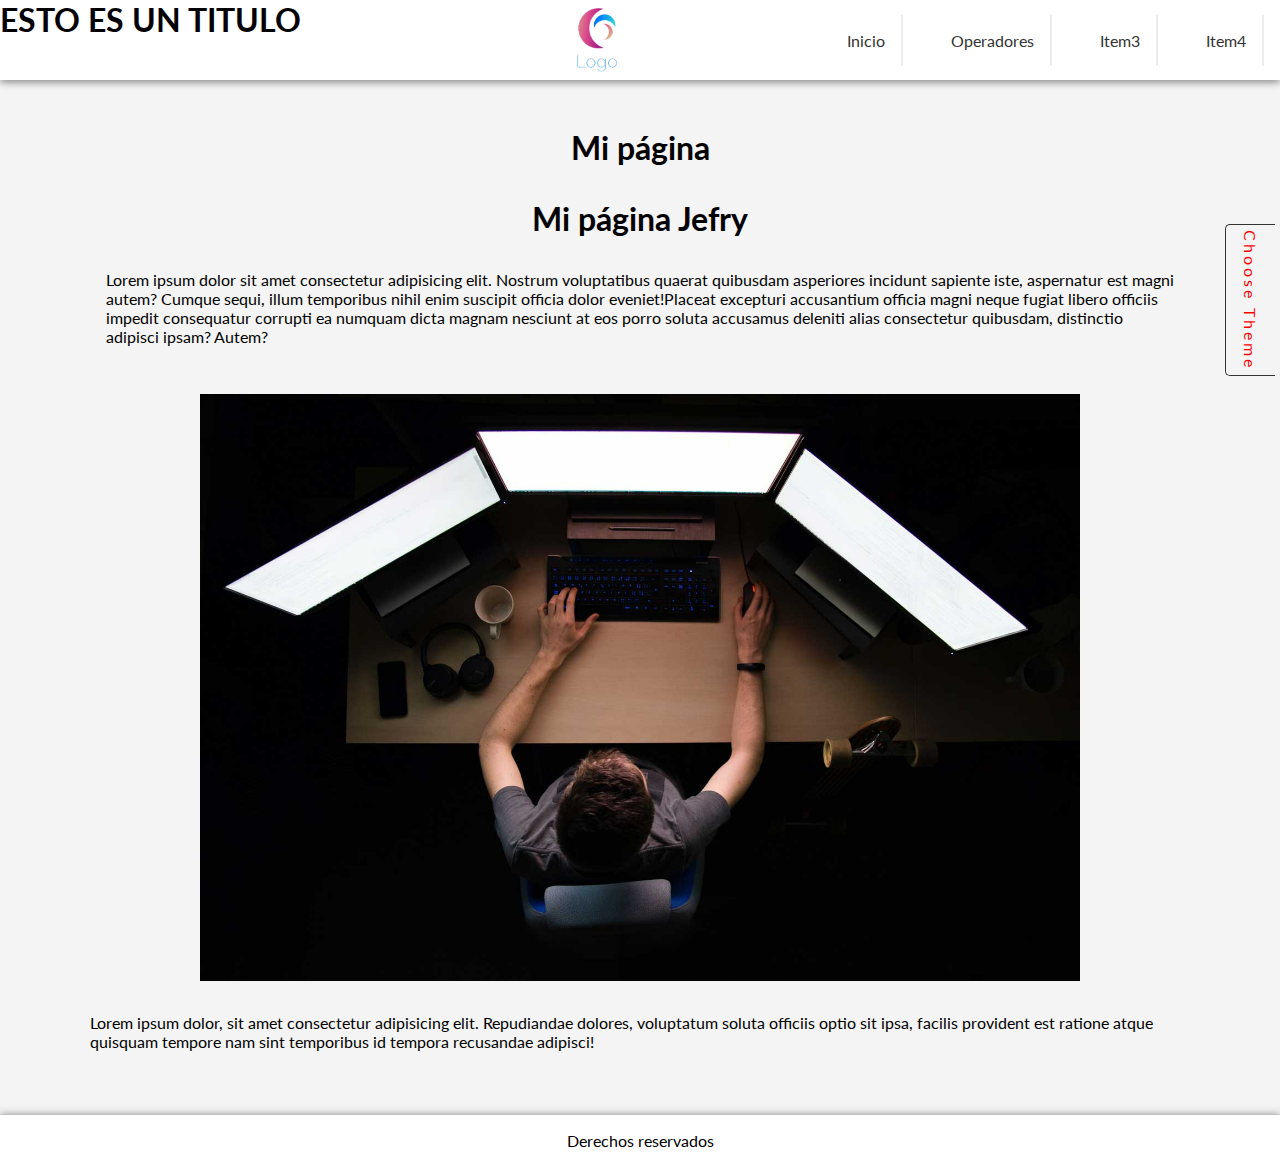
<file: index.html>
<!DOCTYPE html>
<html lang="en">
    <head>
        <meta charset="UTF-8" />
        <meta name="viewport" content="width=device-width, initial-scale=1.0" />
        <link rel="stylesheet" href="assets/style/style.css" />
        <link
            href="https://fonts.googleapis.com/css2?family=Lato:wght@100;300;400;700&display=swap"
            rel="stylesheet"
        />
        <title>Document</title>
    </head>

    <body>
        <div class="tema">
            <header class="header">
                <h1>ESTO ES UN TITULO</h1>
                <img src="assets/pics/logo-tr.png" alt="" class="logo" />
                <nav class="nav">
                    <ul class="menu">
                        <li class="itemMenu">
                            <a href="#" class="linkMenu">Inicio</a>
                        </li>
                        <li class="itemMenu">
                            <a href="assets/inner/logica.html" class="linkMenu"
                                >Operadores</a
                            >
                        </li>
                        <li class="itemMenu">
                            <a href="#" class="linkMenu">Item3</a>
                        </li>
                        <li class="itemMenu">
                            <a href="#" class="linkMenu">Item4</a>
                        </li>
                    </ul>
                </nav>
            </header>
            <main class="main">
                <div class="contThemes">
                    <p class="themeTxt showThemes" id="themeTxt">
                        Choose Theme
                    </p>
                    <div class="themes showThemes" id="themes">
                        <div class="theme theme1" id="dark"></div>
                        <div class="theme theme2" id="light"></div>
                        <div class="theme theme3" id="pink"></div>
                        <div class="theme theme4" id="premium"></div>
                    </div>
                </div>
                <section class="section">
                    <h1 class="title">Mi página</h1>
                    <h1 class="title">Mi página Jefry</h1>
                    <p class="txt">
                        Lorem ipsum dolor sit amet consectetur adipisicing elit.
                        Nostrum voluptatibus quaerat quibusdam asperiores
                        incidunt sapiente iste, aspernatur est magni autem?
                        Cumque sequi, illum temporibus nihil enim suscipit
                        officia dolor eveniet!Placeat excepturi accusantium
                        officia magni neque fugiat libero officiis impedit
                        consequatur corrupti ea numquam dicta magnam nesciunt at
                        eos porro soluta accusamus deleniti alias consectetur
                        quibusdam, distinctio adipisci ipsam? Autem?
                    </p>
                    <img
                        src="assets/pics/desarrollador.jpg"
                        alt=""
                        class="dev"
                    />
                    <p class="txt2">
                        Lorem ipsum dolor, sit amet consectetur adipisicing
                        elit. Repudiandae dolores, voluptatum soluta officiis
                        optio sit ipsa, facilis provident est ratione atque
                        quisquam tempore nam sint temporibus id tempora
                        recusandae adipisci!
                    </p>
                </section>
            </main>
            <footer class="footer">
                <p class="copy">Derechos reservados</p>
            </footer>
        </div>
        <script src="assets/script/script.js"></script>
    </body>
</html>
</file>
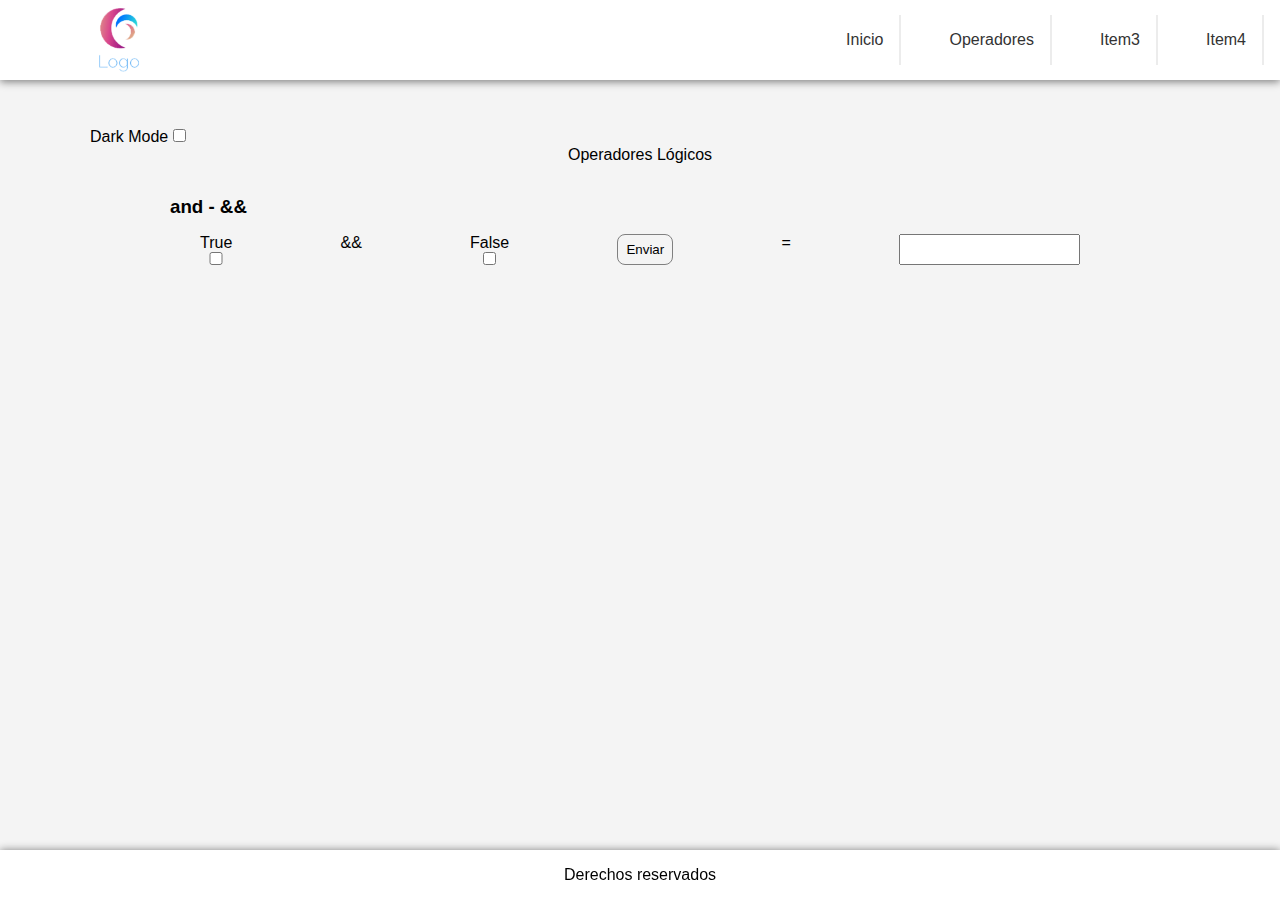
<file: assets/inner/logica.html>
<!DOCTYPE html>
<html lang="en">

    <head>
        <meta charset="UTF-8">
        <meta name="viewport" content="width=device-width, initial-scale=1.0">
        <link rel="stylesheet" href="../style/style.css">
        <title>Document</title>
    </head>

    <body>
        <div class="tema">
            <header class="header">
                <img src="../pics/logo-tr.png" alt="" class="logo">
                <nav class="nav">
                    <ul class="menu">
                        <li class="itemMenu"><a href="../../index.html" class="linkMenu">Inicio</a></li>
                        <li class="itemMenu"><a href="#" class="linkMenu">Operadores</a></li>
                        <li class="itemMenu"><a href="#" class="linkMenu">Item3</a></li>
                        <li class="itemMenu"><a href="#" class="linkMenu">Item4</a></li>
                    </ul>
                </nav>

            </header>
            <main class="main">
                <div class="darkMode">
                    <label for="inputDM">Dark Mode</label>
                    <input type="checkbox" id="inputDM">
                </div>
                <section class="section">
                    <p class="title" id="title">Operadores Lógicos</p>
                    <div class="and">
                        <h3 class="sub">and - &&</h3>
                        <div class="inputs">
                            <div class="innerInput">
                                <label for="firstAnd">True</label>
                                <input type="checkbox" id="firstAnd">
                            </div>
                            <p>&&</p>
                            <div class="innerInput">
                                <label for="secondAnd">False</label>
                                <input type="checkbox" id="secondAnd">
                            </div>

                            <button type="submit" id="enviar" class="btn">Enviar</button>
                            <p>=</p>
                            <input type="text" id="resAnd">
                        </div>
                    </div>
                </section>
            </main>
            <footer class="footer footerOperadores">
                <p class="copy">Derechos reservados</p>
            </footer>

        </div>
        <script src="../script/script.js"></script>
    </body>

</html>
</file>
<file: assets/style/style.css>
:root {
	/* COLORES */
	/* Backgrounds */
	--bg-primary-color: #f4f4f4;
	--bg-secundary-color: #353535;
	--bg-dark: #2c2c2c;
	--bg-white: #ffffff;
	/* Sombras */
	--shadow-color: gray;
	--shadow-color-secundary: rgb(17, 17, 17);
	/* Bordes */
	--border-gray-light: rgb(236, 236, 236);
	--border-gray: rgb(128, 128, 128);
	/* Fuentes */
	--font-primary-color: #333;
	--font-secundary-color: #f3f3f3;

	/* MEDIDAS */
	/* Width */
	--w-100: 100%;
	--w-80: 80%;
	--w-contain: 1100px;
	--xxxs: 1px;
	--xxs: 2px;
	--xs: 4px;
	--s: 8px;
	--normal: 16px;
	--l: 32px;
	--l1: 48px;
	--xl: 64px;
	--xl1: 80px;
}

* {
	margin: 0;
	padding: 0;
	box-sizing: border-box;
}
/* html {
	width: 100vw;
} */
body {
	font-family: 'Lato', sans-serif;
}
.tema {
	background-color: var(--bg-primary-color);
	min-height: 100vh;
	overflow: hidden;
}
/* --------------DARK MODE---------------- */
.dark {
	background-color: var(--bg-secundary-color);
}

div.tema.dark p,
div.tema.dark a,
div.tema.dark h1 {
	color: var(--font-secundary-color);
}
div.tema.dark .header,
div.tema.dark .footer {
	background-color: var(--bg-dark);
	box-shadow: 0 0 8px var(--shadow-color-secundary);
}
div.tema.dark .themeTxt {
	border-left: 1px solid #f4f4f4;
	border-top: 1px solid #f4f4f4;
	border-bottom: 1px solid #f4f4f4;
}

/* --------------DARK MODE---------------- */

/* --------------PINK MODE---------------- */
.pink {
	background-color: pink;
}

div.tema.pink p,
div.tema.pink a,
div.tema.pink h1 {
	color: rgb(140, 54, 68);
}
div.tema.pink .header,
div.tema.pink .footer {
	background-color: rgb(255, 112, 136);
	box-shadow: 0 0 8px rgb(75, 22, 31);
}
div.tema.pink .themeTxt {
	border-left: 1px solid #f4f4f4;
	border-top: 1px solid #f4f4f4;
	border-bottom: 1px solid #f4f4f4;
}
div.tema.pink .linkMenu {
	border-right: 1px solid rgb(140, 54, 68);
}
/* --------------PINK MODE---------------- */

/* --------------PREMIUM MODE---------------- */
.premium {
	background-color: var(--bg-dark);
}

div.tema.premium p,
div.tema.premium a,
div.tema.premium h1 {
	color: rgb(255, 178, 44);
}
div.tema.premium .header,
div.tema.premium .footer {
	background-color: var(--bg-dark);
	box-shadow: 0 0 8px var(--shadow-color-secundary);
}
div.tema.premium .themeTxt {
	border-left: 1px solid rgb(255, 178, 44);
	border-top: 1px solid rgb(255, 178, 44);
	border-bottom: 1px solid rgb(255, 178, 44);
}
div.tema.premium .linkMenu {
	border-right: 1px solid rgb(255, 178, 44);
}
/* --------------PREMIUM MODE---------------- */

/* --------------LIGHT MODE---------------- */
/* .light {
	background-color: var(--bg-primary-color);
}

div.tema.light p,
div.tema.light a,
div.tema.light h1 {
	color: #333;
}
div.tema.light .header,
div.tema.light .footer {
	background-color: var(--bg-white);
	box-shadow: 0 var(--xxs) var(--s) var(--shadow-color);
}
div.tema.light .themeTxt {
	border-left: 1px solid #333;
	border-top: 1px solid #333;
	border-bottom: 1px solid #333;
}
div.tema.light .linkMenu {
	border-right: var(--xxs) solid var(--border-gray-light);
} */
/* --------------LIGHT MODE---------------- */

a {
	text-decoration: none;
}
li {
	list-style: none;
}
.header {
	width: var(--w-100);
	display: flex;
	justify-content: space-between;
	padding: var(--w-s) var(--l1);
	margin-bottom: var(--l1);
	background-color: var(--bg-white);
	box-shadow: 0 var(--xxs) var(--s) var(--shadow-color);
}
.logo {
	width: var(--xl1);
	padding: var(--s);
	margin-left: var(--xl1);
}
.menu {
	display: flex;
	height: var(--w-100);
}
.itemMenu {
	margin: 0 var(--normal);
	display: flex;
	align-items: center;
}
.linkMenu {
	display: block;
	padding: var(--normal);
	border-right: var(--xxs) solid var(--border-gray-light);
	color: var(--font-primary-color);
	transition: all 0.4s ease-in-out;
}
.linkMenu:hover {
	border-radius: 10px;
	transition: all 0.4s ease-in-out;
	box-shadow: 0 0 var(--xxs) var(--shadow-color);
}
.main {
	max-width: var(--w-contain);
	margin: auto;
}
.title {
	text-align: center;
	margin-bottom: var(--l);
}
.txt {
	padding: 0 var(--normal);
	margin-bottom: var(--l1);
}
.dev {
	width: var(--w-80);
	display: block;
	margin: auto;
	margin-bottom: var(--l);
}
.footer {
	background-color: var(--bg-white);
	box-shadow: 0 0 8px var(--shadow-color);
	margin-top: var(--xl);
}
.copy {
	width: var(--w-contain);
	padding: var(--normal);
	margin: auto;
	text-align: center;
}

/* Operadores */
.sub {
	padding-left: var(--xl1);
	margin-bottom: var(--normal);
}
.inputs {
	display: flex;
	width: var(--w-80);
	justify-content: space-between;
	margin: auto;
}
.footerOperadores {
	position: fixed;
	bottom: 0;
	width: var(--w-100);
}
.innerInput {
	display: flex;
	flex-direction: column;
}
.btn {
	border-radius: var(--s);
	padding: var(--xs) var(--s);
	display: block;
	background-color: transparent;
	border: none;
	border: 1px solid var(--border-gray);
	cursor: pointer;
}

/* Menu temas */

.contThemes {
	position: absolute;
	top: 200px;
	right: 0px;
	display: flex;
	justify-content: center;
	align-items: center;
	width: 60px;
	height: 200px;
	overflow: hidden;
}
.themeTxt {
	writing-mode: vertical-rl;
	letter-spacing: 3px;
	/* width: 10px;
	word-wrap: break-word;*/
	text-align: center;
	position: absolute;
	border-left: 1px solid #333;
	border-top: 1px solid #333;
	border-bottom: 1px solid #333;
	border-radius: 5px 0 0 5px;
	padding: 5px;
	cursor: pointer;
	color: red !important;
	/* z-index: 100; */
	transform: translateX(0);
	transition: all 0.2s ease-in-out;
	width: 50px;
	display: flex;
	align-items: center;
}
.themes {
	width: 60px;
	height: 200px;
	background-color: #ffafaf;
	position: absolute;
	/* display: none; */
	transform: translateX(100%);
	transition: all 0.4s ease-in-out;
}
.showContThemes {
	transform: translateX(0);
	transition: all 0.2s ease-in-out;
}
.hideTxt {
	transform: translateX(100%);
	transition: all 0.4s ease-in-out;
}
.theme {
	width: 100%;
	border: 1px solid white;
	height: 50px;
	cursor: pointer;
}
.theme1 {
	background-color: #333;
	display: flex;
	align-items: center;
	justify-content: center;
}
.theme:hover {
	border: 2px solid rgb(255, 182, 182);
}
.theme1:hover::before {
	content: 'Dark';
	color: #bfbfbf;
	font-size: 13px;
	font-weight: 300;
}
.theme2 {
	background-color: #f4f4f4;
	display: flex;
	align-items: center;
	justify-content: center;
}
.theme2:hover::before {
	content: 'Light';
	color: #797979;
	font-size: 13px;
	font-weight: 300;
}
.theme3 {
	background-color: rgb(237, 110, 131);
	display: flex;
	align-items: center;
	justify-content: center;
}
.theme3:hover::after {
	content: 'Pink';
	color: #59061c;
	font-size: 13px;
	font-weight: 300;
}
.theme4 {
	background-color: #333;
	display: flex;
	align-items: center;
	justify-content: center;
}
.theme4:hover::after {
	content: 'Premium';
	color: #ffbb29;
	font-size: 12px;
	font-weight: 300;
}
.selected {
	border: 4px solid rgb(133, 42, 42);
}
</file>
